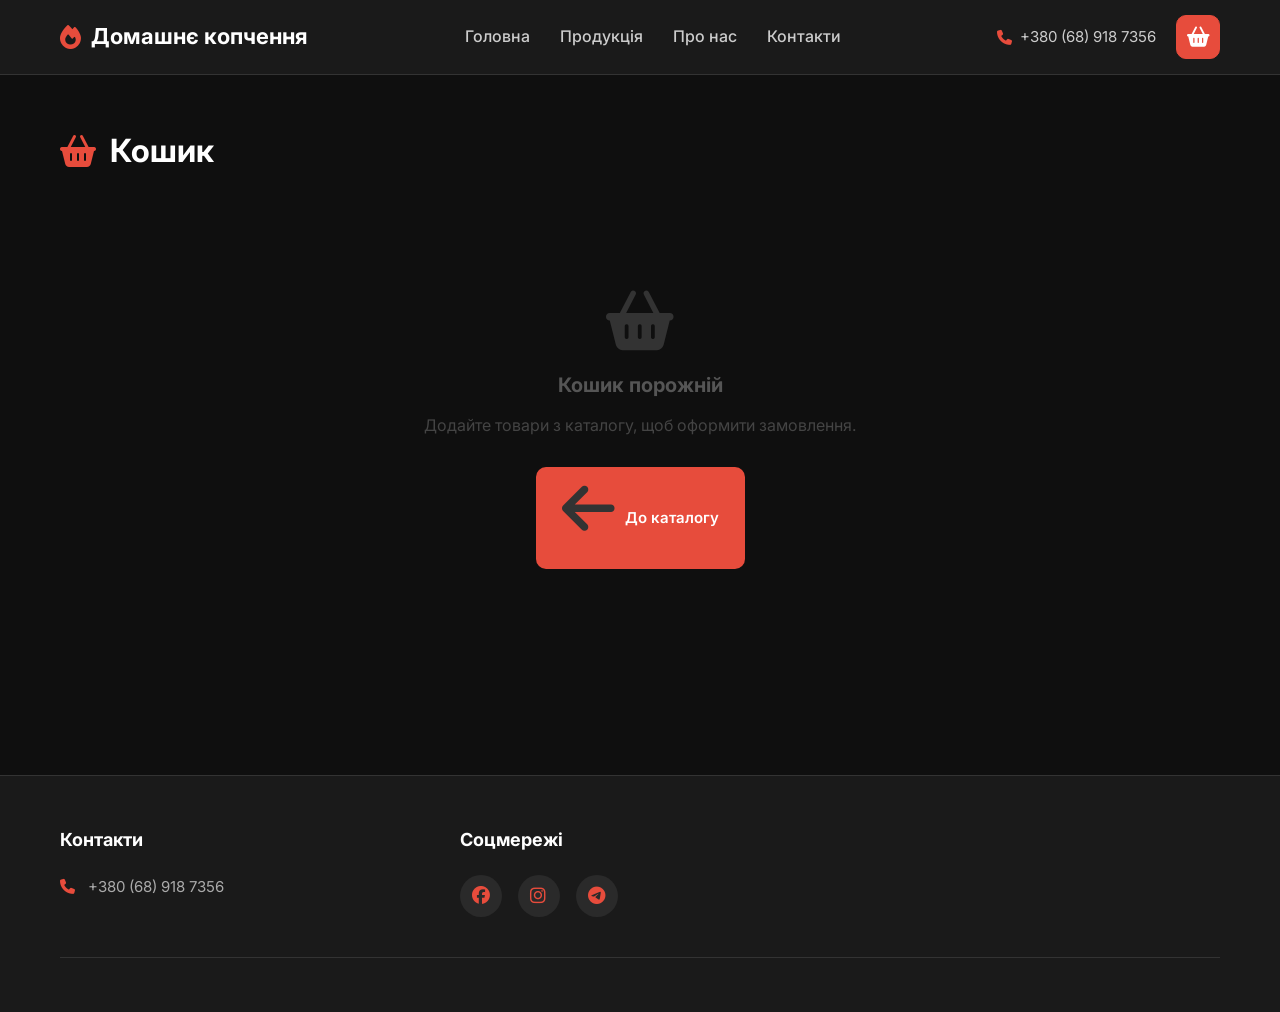
<file: cart.html>
<!DOCTYPE html>
<html lang="uk">
<head>
  <meta charset="UTF-8">
  <meta name="viewport" content="width=device-width, initial-scale=1.0">
  <title>Кошик — Домашнє копчення</title>
  <link rel="stylesheet" href="style.css">
  <link rel="preconnect" href="https://fonts.googleapis.com">
  <link rel="preconnect" href="https://fonts.gstatic.com" crossorigin>
  <link href="https://fonts.googleapis.com/css2?family=Inter:wght@400;500;600;700&display=swap" rel="stylesheet">
  <link rel="stylesheet" href="https://cdnjs.cloudflare.com/ajax/libs/font-awesome/6.4.0/css/all.min.css">
  <style>
    /* ===== СТОРІНКА КОШИКА ===== */
    .cart-page {
      min-height: calc(100vh - 200px);
      padding: 50px 0 80px;
    }

    .cart-page-title {
      font-size: 32px;
      font-weight: 700;
      color: #fff;
      margin-bottom: 35px;
      display: flex;
      align-items: center;
      gap: 14px;
    }

    .cart-page-title i { color: #e74c3c; }

    .cart-layout {
      display: grid;
      grid-template-columns: 1fr 360px;
      gap: 28px;
      align-items: start;
    }

    /* Список товарів */
    .cart-items-block {
      background: #1a1a1a;
      border-radius: 14px;
      border: 1px solid #333;
      overflow: hidden;
    }

    .cart-items-header {
      padding: 16px 22px;
      border-bottom: 1px solid #333;
      color: #777;
      font-size: 13px;
      display: grid;
      grid-template-columns: 1fr 150px 110px 40px;
      gap: 10px;
    }

    .cart-item-row {
      display: grid;
      grid-template-columns: 1fr 150px 110px 40px;
      gap: 10px;
      align-items: center;
      padding: 16px 22px;
      border-bottom: 1px solid #222;
      transition: background 0.2s;
    }

    .cart-item-row:last-child { border-bottom: none; }
    .cart-item-row:hover { background: #222; }

    .cart-item-name {
      font-size: 15px;
      font-weight: 500;
      color: #f0f0f0;
    }

    .cart-item-price-unit {
      font-size: 13px;
      color: #777;
      margin-top: 3px;
    }

    /* Степер ваги */
    .qty-stepper {
      display: flex;
      align-items: center;
      gap: 6px;
      background: #2a2a2a;
      border-radius: 8px;
      border: 1px solid #444;
      padding: 4px 8px;
      width: fit-content;
    }

    .qty-btn {
      background: none;
      border: none;
      color: #e74c3c;
      font-size: 14px;
      cursor: pointer;
      width: 26px;
      height: 26px;
      display: flex;
      align-items: center;
      justify-content: center;
      border-radius: 5px;
      transition: background 0.2s;
    }

    .qty-btn:hover { background: #3a3a3a; }

    .qty-value {
      min-width: 52px;
      text-align: center;
      font-size: 14px;
      font-weight: 600;
      color: #fff;
    }

    .cart-item-subtotal {
      font-size: 16px;
      font-weight: 700;
      color: #e74c3c;
      text-align: right;
    }

    .cart-item-subtotal small {
      display: block;
      font-size: 11px;
      color: #555;
      font-weight: 400;
    }

    .remove-btn {
      background: none;
      border: none;
      color: #555;
      font-size: 16px;
      cursor: pointer;
      padding: 6px;
      border-radius: 6px;
      transition: all 0.2s;
      display: flex;
      align-items: center;
      justify-content: center;
    }

    .remove-btn:hover { color: #e74c3c; background: #2a2a2a; }

    /* Порожній кошик */
    .cart-empty {
      text-align: center;
      padding: 80px 20px;
      display: none;
    }

    .cart-empty i { font-size: 60px; color: #333; margin-bottom: 18px; display: block; }
    .cart-empty h3 { font-size: 20px; color: #555; margin-bottom: 12px; }
    .cart-empty p { color: #444; margin-bottom: 28px; }

    .back-btn {
      display: inline-flex;
      align-items: center;
      gap: 10px;
      background: #e74c3c;
      color: #fff;
      text-decoration: none;
      padding: 12px 26px;
      border-radius: 10px;
      font-weight: 600;
      font-size: 15px;
      transition: background 0.2s, transform 0.2s;
    }

    .back-btn:hover { background: #c0392b; transform: translateY(-2px); }

    /* Права панель */
    .cart-sidebar {
      display: flex;
      flex-direction: column;
      gap: 20px;
    }

    .cart-summary {
      background: #1a1a1a;
      border-radius: 14px;
      border: 1px solid #333;
      padding: 22px;
    }

    .cart-summary h3 {
      font-size: 18px;
      font-weight: 700;
      color: #fff;
      margin-bottom: 18px;
      padding-bottom: 14px;
      border-bottom: 1px solid #333;
    }

    .summary-row {
      display: flex;
      justify-content: space-between;
      align-items: center;
      margin-bottom: 10px;
      color: #888;
      font-size: 14px;
    }

    .summary-row span:last-child { color: #f0f0f0; font-weight: 500; }

    .summary-total {
      display: flex;
      justify-content: space-between;
      align-items: center;
      margin-top: 16px;
      padding-top: 16px;
      border-top: 2px solid #e74c3c;
    }

    .summary-total span:first-child { font-size: 16px; font-weight: 700; color: #fff; }
    .summary-total span:last-child { font-size: 22px; font-weight: 700; color: #e74c3c; }

    /* Форма */
    .order-form-block {
      background: #1a1a1a;
      border-radius: 14px;
      border: 1px solid #333;
      padding: 22px;
    }

    .order-form-block h3 {
      font-size: 18px;
      font-weight: 700;
      color: #fff;
      margin-bottom: 18px;
      padding-bottom: 14px;
      border-bottom: 1px solid #333;
    }

    .form-group { margin-bottom: 14px; }

    .form-group label {
      display: block;
      font-size: 12px;
      color: #888;
      margin-bottom: 5px;
      font-weight: 500;
      text-transform: uppercase;
      letter-spacing: 0.5px;
    }

    .form-group input,
    .form-group textarea,
    .form-group select {
      width: 100%;
      background: #2a2a2a;
      border: 1px solid #444;
      border-radius: 8px;
      padding: 11px 13px;
      color: #f0f0f0;
      font-size: 15px;
      font-family: 'Inter', sans-serif;
      outline: none;
      transition: border-color 0.2s;
    }

    .form-group input:focus,
    .form-group textarea:focus,
    .form-group select:focus { border-color: #e74c3c; }

    .form-group textarea { height: 80px; resize: none; }

    .submit-order-btn {
      width: 100%;
      background: #e74c3c;
      color: #fff;
      border: none;
      border-radius: 10px;
      padding: 14px;
      font-size: 16px;
      font-weight: 700;
      cursor: pointer;
      display: flex;
      align-items: center;
      justify-content: center;
      gap: 10px;
      margin-top: 18px;
      transition: background 0.2s, transform 0.2s;
      font-family: 'Inter', sans-serif;
    }

    .submit-order-btn:hover { background: #c0392b; transform: translateY(-2px); }
    .submit-order-btn:disabled { background: #444; cursor: not-allowed; transform: none; }

    /* Успіх */
    .order-success {
      text-align: center;
      padding: 35px 15px;
      display: none;
    }

    .order-success i { font-size: 56px; color: #27ae60; margin-bottom: 18px; display: block; }
    .order-success h3 { font-size: 20px; color: #fff; margin-bottom: 10px; }
    .order-success p { color: #aaa; margin-bottom: 22px; font-size: 14px; }

    /* ===== АДАПТИВ КОШИКА ===== */
    @media (max-width: 900px) {
      .cart-layout { grid-template-columns: 1fr; }
      .cart-items-header { display: none; }

      .cart-item-row {
        grid-template-columns: 1fr auto;
        grid-template-rows: auto auto;
        gap: 10px;
        padding: 14px 16px;
        position: relative;
      }

      .cart-item-row > div:first-child { grid-column: 1 / 3; }
      .cart-item-subtotal { text-align: right; align-self: center; }

      .remove-btn {
        position: absolute;
        top: 10px;
        right: 10px;
      }

      .cart-item-name { padding-right: 28px; }
    }

    @media (max-width: 768px) {
      .cart-page { padding: 28px 0 55px; }
      .cart-page-title { font-size: 20px; margin-bottom: 20px; }

      .cart-item-name { font-size: 13px; }
      .cart-item-price-unit { font-size: 12px; }

      .qty-btn { width: 28px; height: 28px; font-size: 12px; }
      .qty-value { font-size: 13px; min-width: 48px; }

      .cart-item-subtotal { font-size: 14px; }

      .cart-summary { padding: 16px; }
      .cart-summary h3 { font-size: 16px; }
      .summary-total span:last-child { font-size: 20px; }

      .order-form-block { padding: 16px; }
      .order-form-block h3 { font-size: 16px; }

      /* font-size 16px — не дає iOS зумити поля */
      .form-group input,
      .form-group textarea,
      .form-group select {
        font-size: 16px;
        padding: 11px 12px;
      }

      .submit-order-btn { font-size: 15px; padding: 13px; }
    }
  </style>
</head>
<body>

  <!-- ШАПКА -->
  <header class="header">
    <div class="container header-container">
      <div class="logo">
        <i class="fas fa-fire"></i>
        <span>Домашнє копчення</span>
      </div>
      <nav class="nav">
        <a href="index.html" class="nav-link">Головна</a>
        <a href="index.html" class="nav-link">Продукція</a>
        <a href="index.html" class="nav-link">Про нас</a>
        <a href="index.html" class="nav-link">Контакти</a>
      </nav>
      <div class="header-right">
        <div class="header-contacts">
          <i class="fas fa-phone"></i>
          <span>+380 (68) 918 7356</span>
        </div>
        <a href="cart.html" class="cart-btn active-page">
          <i class="fas fa-shopping-basket"></i>
          <span class="cart-count" id="cartCount" style="display:none">0</span>
        </a>
      </div>
    </div>
  </header>

  <!-- КОШИК -->
  <main class="cart-page">
    <div class="container">
      <h1 class="cart-page-title">
        <i class="fas fa-shopping-basket"></i>Кошик
      </h1>

      <!-- Основний layout -->
      <div class="cart-layout" id="cartLayout">

        <!-- Ліва колонка — товари -->
        <div class="cart-items-block">
          <div class="cart-items-header">
            <span>Товар</span>
            <span>Кількість</span>
            <span style="text-align:right">Сума</span>
            <span></span>
          </div>
          <div id="cartItemsList"></div>
        </div>

        <!-- Права колонка — підсумок + форма -->
        <div class="cart-sidebar">

          <div class="cart-summary">
            <h3>Підсумок</h3>
            <div class="summary-row">
              <span>Позицій</span>
              <span id="summaryItems">0</span>
            </div>
            <div class="summary-row">
              <span>Загальна кількість</span>
              <span id="summaryWeight">0</span>
            </div>
            <div class="summary-total">
              <span>До сплати</span>
              <span id="summaryTotal">0 грн</span>
            </div>
          </div>

          <div class="order-form-block">
            <h3><i class="fab fa-viber" style="color:#7360f2;margin-right:8px"></i>Замовити через Viber</h3>

            <div id="orderFormContent">
              <div class="form-group">
                <label>Ваше ім'я *</label>
                <input type="text" id="fieldName" placeholder="Іван Петренко">
              </div>
              <div class="form-group">
                <label>Телефон *</label>
                <input type="tel" id="fieldPhone" placeholder="+380 68 000 0000">
              </div>
              <div class="form-group">
                <label>Спосіб отримання</label>
                <select id="fieldDelivery">
                  <option value="pickup">Самовивіз</option>
                  <option value="nova">Нова Пошта</option>
                  <option value="ukr">Укрпошта</option>
                </select>
              </div>
              <div class="form-group">
                <label>Коментар</label>
                <textarea id="fieldComment" placeholder="Адреса відділення, побажання..."></textarea>
              </div>

              <button class="submit-order-btn" id="submitBtn" onclick="submitOrder()">
                <i class="fab fa-viber"></i> Відправити у Viber
              </button>
            </div>

            <div class="order-success" id="orderSuccess">
              <i class="fas fa-check-circle"></i>
              <h3>Замовлення відправлено!</h3>
              <p>Viber відкрився з готовим повідомленням — надішліть його нам.</p>
              <a href="index.html" class="back-btn">
                <i class="fas fa-arrow-left"></i> До каталогу
              </a>
            </div>
          </div>

        </div>
      </div>

      <!-- Порожній кошик -->
      <div class="cart-empty" id="cartEmpty">
        <i class="fas fa-shopping-basket"></i>
        <h3>Кошик порожній</h3>
        <p>Додайте товари з каталогу, щоб оформити замовлення.</p>
        <a href="index.html" class="back-btn">
          <i class="fas fa-arrow-left"></i> До каталогу
        </a>
      </div>

    </div>
  </main>

  <!-- ПІДВАЛ -->
  <footer class="footer">
    <div class="container">
      <div class="footer-content">
        <div class="footer-section">
          <h3>Контакти</h3>
          <p><i class="fas fa-phone"></i> +380 (68) 918 7356</p>
        </div>
        <div class="footer-section">
          <h3>Соцмережі</h3>
          <div class="social-links">
            <a href="#"><i class="fab fa-facebook"></i></a>
            <a href="#"><i class="fab fa-instagram"></i></a>
            <a href="#"><i class="fab fa-telegram"></i></a>
          </div>
        </div>
      </div>
      <div class="footer-bottom"></div>
    </div>
  </footer>

  <script src="cart.js"></script>
</body>
</html>
</file>
<file: style.css>
/* ===== ЗАГАЛЬНІ СТИЛІ ===== */
* {
  margin: 0;
  padding: 0;
  box-sizing: border-box;
}

body {
  font-family: 'Inter', sans-serif;
  background-color: #0f0f0f;
  color: #f5f5f5;
  line-height: 1.6;
}

.container {
  max-width: 1200px;
  margin: 0 auto;
  padding: 0 20px;
}

/* ===== ШАПКА ===== */
.header {
  background-color: #1a1a1a;
  padding: 15px 0;
  position: sticky;
  top: 0;
  z-index: 1000;
  border-bottom: 1px solid #333;
}

.header-container {
  display: flex;
  justify-content: space-between;
  align-items: center;
}

.logo {
  display: flex;
  align-items: center;
  gap: 10px;
  font-size: 22px;
  font-weight: 700;
  color: #fff;
  text-decoration: none;
}

.logo i {
  color: #e74c3c;
  font-size: 24px;
}

.nav {
  display: flex;
  gap: 30px;
}

.nav-link {
  color: #ccc;
  text-decoration: none;
  font-weight: 500;
  transition: color 0.3s;
  position: relative;
  padding: 5px 0;
}

.nav-link:hover,
.nav-link.active {
  color: #fff;
}

.nav-link.active::after {
  content: '';
  position: absolute;
  bottom: -5px;
  left: 0;
  width: 100%;
  height: 2px;
  background-color: #e74c3c;
}

.header-right {
  display: flex;
  align-items: center;
  gap: 20px;
}

.header-contacts {
  display: flex;
  align-items: center;
  gap: 8px;
  color: #ccc;
  font-size: 15px;
}

.header-contacts i {
  color: #e74c3c;
}

/* Іконка кошика */
.cart-btn {
  position: relative;
  display: flex;
  align-items: center;
  justify-content: center;
  width: 44px;
  height: 44px;
  background: #2a2a2a;
  border-radius: 10px;
  color: #ccc;
  font-size: 20px;
  text-decoration: none;
  border: 1px solid #444;
  transition: all 0.2s;
  flex-shrink: 0;
}

.cart-btn:hover,
.cart-btn.active-page {
  background: #e74c3c;
  color: #fff;
  border-color: #e74c3c;
}

.cart-count {
  position: absolute;
  top: -8px;
  right: -8px;
  background: #e74c3c;
  color: #fff;
  font-size: 11px;
  font-weight: 700;
  min-width: 20px;
  height: 20px;
  border-radius: 10px;
  display: none;
  align-items: center;
  justify-content: center;
  padding: 0 4px;
  border: 2px solid #0f0f0f;
}

.cart-btn.active-page .cart-count {
  background: #fff;
  color: #e74c3c;
  border-color: #e74c3c;
}

/* ===== ГЕРОЙ ===== */
.hero {
  background: linear-gradient(rgba(0,0,0,0.8), rgba(0,0,0,0.8)),
              url('https://images.unsplash.com/photo-1544025162-d76694265947?ixlib=rb-4.0.3&auto=format&fit=crop&w=1600&q=80');
  background-size: cover;
  background-position: center;
  padding: 100px 0;
  text-align: center;
  margin-bottom: 60px;
}

.hero-title {
  font-size: 48px;
  font-weight: 700;
  margin-bottom: 20px;
  color: #fff;
}

.hero-subtitle {
  font-size: 20px;
  color: #ddd;
  max-width: 600px;
  margin: 0 auto;
}

/* ===== ЗАГОЛОВКИ СЕКЦІЙ ===== */
.section-title {
  font-size: 36px;
  font-weight: 700;
  text-align: center;
  margin-bottom: 20px;
  color: #fff;
}

.section-subtitle {
  text-align: center;
  color: #aaa;
  font-size: 18px;
  margin-bottom: 50px;
  max-width: 700px;
  margin-left: auto;
  margin-right: auto;
}

/* ===== ПЕРЕВАГИ ===== */
.features-section {
  margin-bottom: 80px;
}

.features-grid {
  display: grid;
  grid-template-columns: repeat(3, 1fr);
  gap: 30px;
  margin-top: 40px;
}

.feature-card {
  background-color: #1a1a1a;
  border-radius: 12px;
  padding: 40px 30px;
  text-align: center;
  transition: transform 0.3s, box-shadow 0.3s;
  border: 1px solid #333;
}

.feature-card:hover {
  transform: translateY(-8px);
  box-shadow: 0 15px 30px rgba(0,0,0,0.4);
}

.feature-icon {
  font-size: 48px;
  color: #e74c3c;
  margin-bottom: 20px;
}

.feature-card h3 {
  font-size: 20px;
  color: #fff;
  margin-bottom: 12px;
}

.feature-card p {
  color: #aaa;
  font-size: 15px;
}

/* ===== КАТАЛОГ ===== */
.assortment-section {
  margin-bottom: 80px;
}

.product-group {
  background-color: #1a1a1a;
  border-radius: 12px;
  padding: 28px;
  margin-bottom: 24px;
  border: 1px solid #333;
  transition: transform 0.3s, box-shadow 0.3s;
}

.product-group:hover {
  transform: translateY(-4px);
  box-shadow: 0 10px 25px rgba(0,0,0,0.3);
}

.product-group-title {
  font-size: 22px;
  font-weight: 700;
  color: #fff;
  margin-bottom: 20px;
  padding-bottom: 14px;
  border-bottom: 2px solid #e74c3c;
  display: flex;
  align-items: center;
  gap: 12px;
}

.product-group-title i {
  color: #e74c3c;
  font-size: 22px;
}

.product-list {
  display: flex;
  flex-direction: column;
  gap: 12px;
}

.product-item {
  display: flex;
  align-items: center;
  padding: 14px;
  background-color: #2a2a2a;
  border-radius: 10px;
  border: 1px solid #333;
  gap: 16px;
  transition: all 0.25s ease;
}

.product-item:hover {
  background-color: #333;
  border-color: #555;
  transform: translateX(4px);
}

.product-item-image {
  width: 76px;
  height: 76px;
  border-radius: 8px;
  overflow: hidden;
  flex-shrink: 0;
}

.product-item-image img {
  width: 100%;
  height: 100%;
  object-fit: cover;
}

.product-item-info {
  display: flex;
  justify-content: space-between;
  align-items: center;
  flex-grow: 1;
  gap: 12px;
}

.product-name {
  font-size: 16px;
  font-weight: 500;
  color: #f0f0f0;
}

.product-item-right {
  display: flex;
  align-items: center;
  gap: 14px;
  flex-shrink: 0;
}

.product-price {
  font-size: 17px;
  font-weight: 700;
  color: #e74c3c;
  white-space: nowrap;
}

/* Кнопка "В кошик" */
.add-to-cart-btn {
  background: #e74c3c;
  color: #fff;
  border: none;
  border-radius: 8px;
  padding: 9px 16px;
  font-size: 14px;
  font-weight: 600;
  cursor: pointer;
  display: flex;
  align-items: center;
  gap: 6px;
  transition: all 0.2s;
  white-space: nowrap;
  font-family: 'Inter', sans-serif;
}

.add-to-cart-btn:hover {
  background: #c0392b;
  transform: scale(1.04);
}

.add-to-cart-btn.added {
  background: #27ae60;
}

/* ===== TOAST ===== */
.toast {
  position: fixed;
  bottom: 30px;
  right: 30px;
  background: #27ae60;
  color: #fff;
  padding: 13px 20px;
  border-radius: 10px;
  font-size: 15px;
  font-weight: 500;
  display: flex;
  align-items: center;
  gap: 10px;
  z-index: 9999;
  transform: translateY(80px);
  opacity: 0;
  transition: all 0.35s cubic-bezier(0.34, 1.56, 0.64, 1);
  box-shadow: 0 8px 24px rgba(0,0,0,0.4);
  pointer-events: none;
}

.toast.show {
  transform: translateY(0);
  opacity: 1;
}

/* ===== ПРО НАС ===== */
.about-section {
  margin-bottom: 80px;
}

.about-content {
  display: grid;
  grid-template-columns: 1fr 1fr;
  gap: 60px;
  align-items: center;
}

.about-text h2 {
  font-size: 32px;
  margin-bottom: 20px;
  color: #fff;
}

.about-text p {
  color: #aaa;
  margin-bottom: 18px;
  font-size: 16px;
}

.about-image {
  border-radius: 12px;
  overflow: hidden;
  height: 380px;
}

.about-image img {
  width: 100%;
  height: 100%;
  object-fit: cover;
}

/* ===== ПІДВАЛ ===== */
.footer {
  background-color: #1a1a1a;
  border-top: 1px solid #333;
  padding: 50px 0 30px;
}

.footer-content {
  display: grid;
  grid-template-columns: repeat(3, 1fr);
  gap: 40px;
  margin-bottom: 40px;
}

.footer-section h3 {
  font-size: 18px;
  margin-bottom: 20px;
  color: #fff;
}

.footer-section p {
  color: #aaa;
  margin-bottom: 10px;
  display: flex;
  align-items: center;
  gap: 10px;
  font-size: 15px;
}

.footer-section i {
  color: #e74c3c;
  width: 18px;
}

.social-links {
  display: flex;
  gap: 16px;
  margin-top: 10px;
}

.social-links a {
  display: flex;
  align-items: center;
  justify-content: center;
  width: 42px;
  height: 42px;
  background-color: #2a2a2a;
  border-radius: 50%;
  color: #fff;
  font-size: 18px;
  text-decoration: none;
  transition: all 0.3s;
}

.social-links a:hover {
  background-color: #e74c3c;
  transform: translateY(-3px);
}

.footer-bottom {
  border-top: 1px solid #333;
  padding-top: 24px;
}

/* ===== АДАПТИВНІСТЬ ===== */

/* Планшет */
@media (max-width: 992px) {
  .features-grid {
    grid-template-columns: repeat(2, 1fr);
  }

  .about-content {
    grid-template-columns: 1fr;
    gap: 30px;
  }

  .about-image {
    height: 280px;
  }

  .footer-content {
    grid-template-columns: repeat(2, 1fr);
    gap: 30px;
  }
}

/* Телефон */
@media (max-width: 768px) {

  /* Хедер */
  .header { padding: 10px 0; }

  .header-container {
    flex-wrap: wrap;
    gap: 0;
  }

  .logo { font-size: 18px; flex: 1; }
  .logo i { font-size: 20px; }

  .header-right { gap: 12px; }

  /* Ховаємо текст номера — лишаємо іконку */
  .header-contacts span { display: none; }
  .header-contacts { font-size: 18px; }

  /* Навігація — другий рядок */
  .nav {
    order: 3;
    width: 100%;
    justify-content: center;
    gap: 0;
    border-top: 1px solid #2a2a2a;
    margin-top: 10px;
    padding-top: 8px;
    flex-wrap: wrap;
  }

  .nav-link {
    padding: 6px 10px;
    font-size: 14px;
  }

  /* Герой */
  .hero { padding: 55px 0; margin-bottom: 35px; }
  .hero-title { font-size: 26px; line-height: 1.25; }
  .hero-subtitle { font-size: 15px; }

  /* Секції */
  .section-title { font-size: 22px; }
  .section-subtitle { font-size: 14px; margin-bottom: 25px; }
  .features-section { margin-bottom: 45px; }
  .assortment-section { margin-bottom: 45px; }

  /* Картки переваг — горизонтальні */
  .features-grid { grid-template-columns: 1fr; gap: 12px; }

  .feature-card {
    padding: 20px 18px;
    display: flex;
    align-items: center;
    text-align: left;
    gap: 18px;
  }

  .feature-icon { font-size: 30px; margin-bottom: 0; flex-shrink: 0; }
  .feature-card h3 { font-size: 16px; margin-bottom: 4px; }
  .feature-card p { font-size: 13px; }

  /* Каталог */
  .product-group { padding: 14px; margin-bottom: 14px; }
  .product-group-title { font-size: 17px; margin-bottom: 14px; gap: 9px; }
  .product-group-title i { font-size: 18px; }
  .product-list { gap: 9px; }

  /* Картка товару: фото + інфо в ряд */
  .product-item {
    flex-direction: row;
    align-items: center;
    padding: 11px;
    gap: 11px;
  }

  .product-item:hover { transform: none; }

  .product-item-image { width: 62px; height: 62px; }

  .product-item-info {
    flex-direction: column;
    align-items: flex-start;
    gap: 5px;
    flex: 1;
    min-width: 0;
  }

  .product-name { font-size: 13px; line-height: 1.3; }

  .product-item-right {
    flex-direction: row;
    align-items: center;
    gap: 8px;
    flex-wrap: wrap;
  }

  .product-price { font-size: 14px; }

  .add-to-cart-btn {
    padding: 7px 11px;
    font-size: 12px;
    gap: 5px;
  }

  /* Про нас */
  .about-section { margin-bottom: 45px; }
  .about-text h2 { font-size: 20px; }
  .about-text p { font-size: 14px; }
  .about-image { height: 200px; order: -1; }

  /* Футер */
  .footer { padding: 35px 0 20px; }

  .footer-content {
    grid-template-columns: 1fr;
    gap: 20px;
    margin-bottom: 20px;
    text-align: center;
  }

  .footer-section h3 { font-size: 16px; margin-bottom: 10px; }
  .footer-section p { justify-content: center; font-size: 14px; }
  .social-links { justify-content: center; }

  /* Toast */
  .toast {
    left: 12px;
    right: 12px;
    bottom: 16px;
    font-size: 14px;
    padding: 11px 15px;
  }
}

/* Маленькі телефони */
@media (max-width: 400px) {
  .hero-title { font-size: 22px; }
  .product-item-image { width: 52px; height: 52px; }
  .add-to-cart-btn { padding: 6px 9px; font-size: 11px; }
}
</file>
